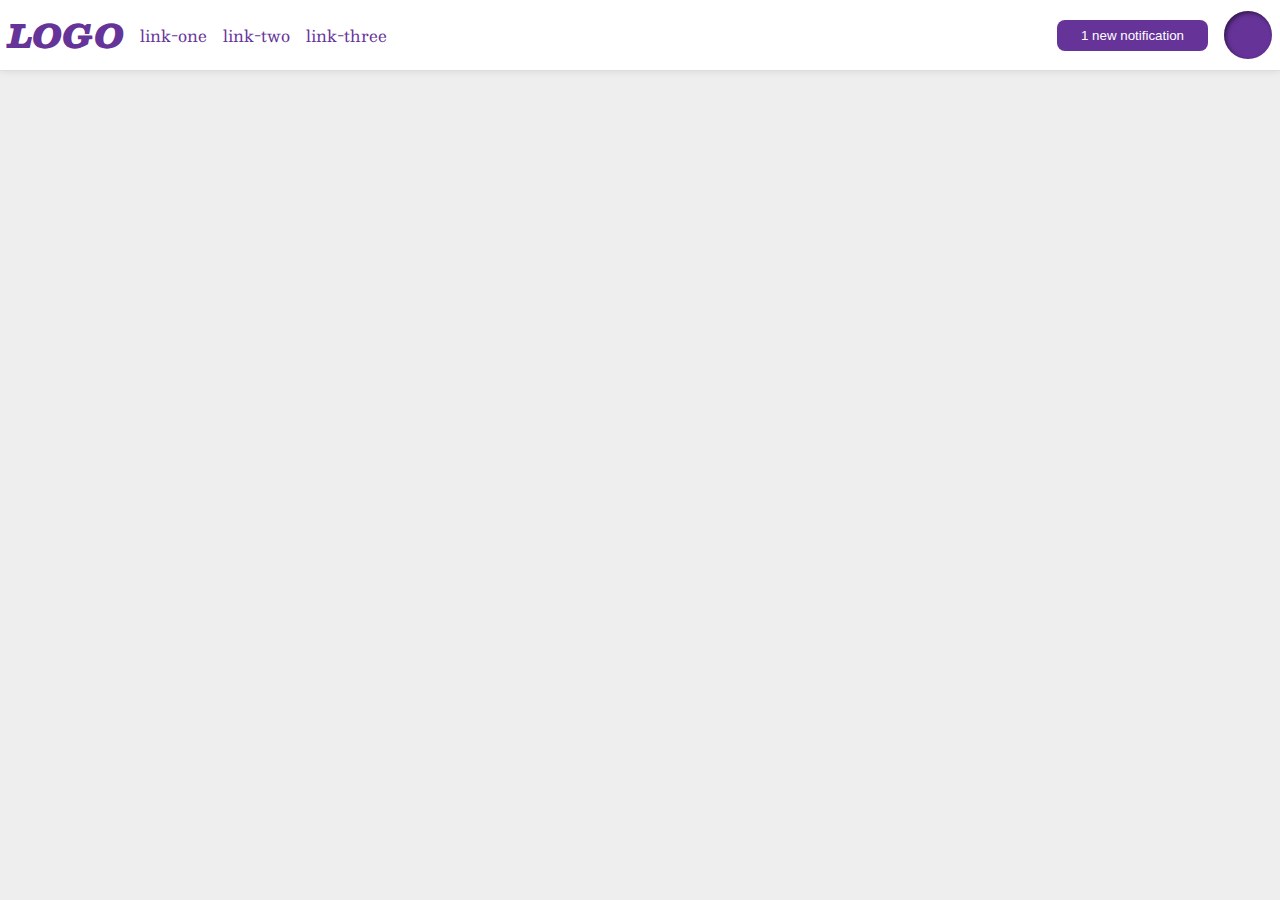
<file: flex/03-flex-header-2/index.html>
<!DOCTYPE html>
<html lang="en">
<head>
  <meta charset="UTF-8">
  <meta http-equiv="X-UA-Compatible" content="IE=edge">
  <meta name="viewport" content="width=device-width, initial-scale=1.0">
  <title>Flex Header 2</title>
  <link rel="stylesheet" href="style.css">
</head>
<body>
  <div class="header">
    <div class="header-left">
      <div class="logo">
        LOGO
      </div>
      <ul class="links">
        <li><a href="google.com">link-one</a></li>
        <li><a href="google.com">link-two</a></li>
        <li><a href="google.com">link-three</a></li>
      </ul>
    </div>
    <div class="header-right">
      <button class="notifications">
        1 new notification
      </button>
      <div class="profile-image"></div>
    </div>
  </div>
</body>
</html>
</file>
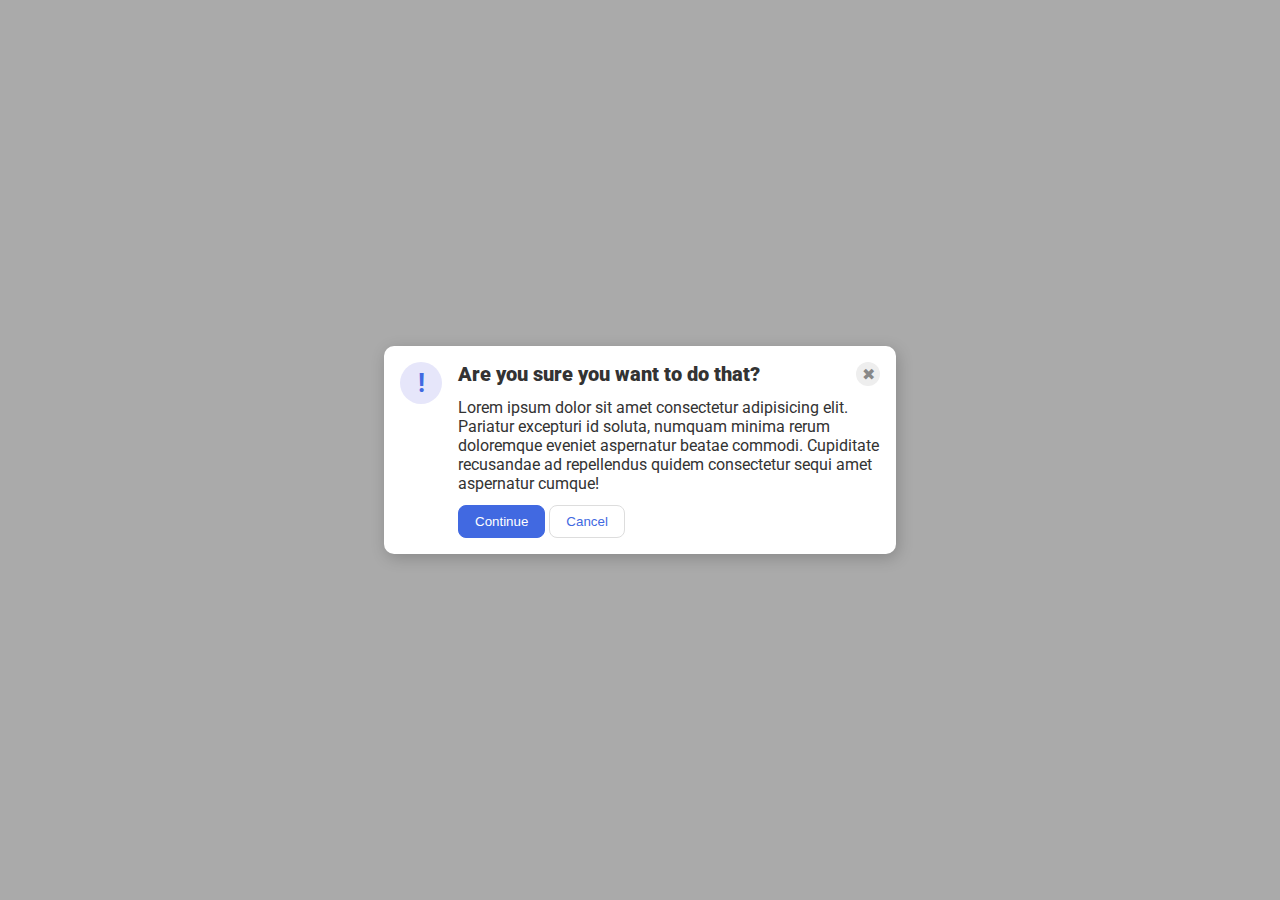
<file: flex/05-flex-modal/index.html>
<!DOCTYPE html>
<html lang="en">
<head>
  <meta charset="UTF-8">
  <meta http-equiv="X-UA-Compatible" content="IE=edge">
  <meta name="viewport" content="width=device-width, initial-scale=1.0">
  <link rel="stylesheet" href="style.css">
  <title>Modal</title>
</head>
<body>
  <div class="modal">
    <div class="icon">!</div>
    <div class="info-container">
      <div class="header-container">
        <div class="header">Are you sure you want to do that?</div>
        <div class="close-button">✖</div>
      </div>
      <div class="text-container">
        <div class="text">Lorem ipsum dolor sit amet consectetur adipisicing elit. Pariatur excepturi id soluta, numquam minima rerum doloremque eveniet aspernatur beatae commodi. Cupiditate recusandae ad repellendus quidem consectetur sequi amet aspernatur cumque!</div>
      </div>
      <div class="btn-container">
        <button class="continue">Continue</button>
        <button class="cancel">Cancel</button>
      </div>
    </div>
  </div>
</body>
</html>
</file>
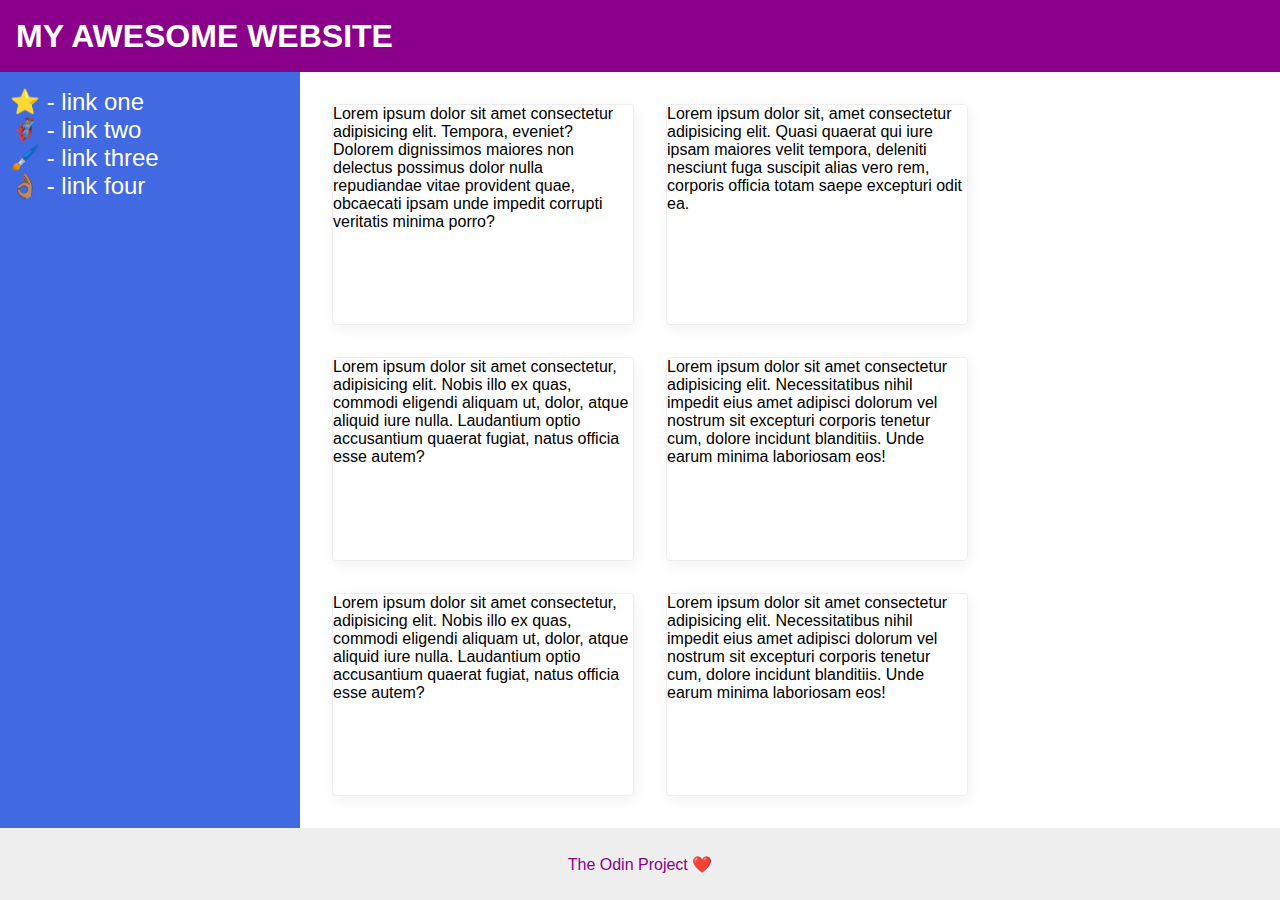
<file: flex/07-flex-layout-2/index.html>
<!DOCTYPE html>
<html lang="en">
<head>
  <meta charset="UTF-8">
  <meta http-equiv="X-UA-Compatible" content="IE=edge">
  <meta name="viewport" content="width=device-width, initial-scale=1.0">
  <title>The Holy Grail</title>
  <link rel="stylesheet" href="style.css">
</head>
<body>
  <div class="header">
    MY AWESOME WEBSITE
  </div>
  
  <div class="container">
    <div class="sidebar">
      <ul>
        <li><a href="google.com">⭐ - link one</a></li>
        <li><a href="google.com">🦸🏽‍♂️ - link two</a></li>
        <li><a href="google.com">🖌️ - link three</a></li>
        <li><a href="google.com">👌🏽 - link four</a></li>
      </ul>
    </div>

    <div class="card-list">
      <div class="card">Lorem ipsum dolor sit amet consectetur adipisicing elit. Tempora, eveniet? Dolorem dignissimos maiores non delectus possimus dolor nulla repudiandae vitae provident quae, obcaecati ipsam unde impedit corrupti veritatis minima porro?</div>
      <div class="card">Lorem ipsum dolor sit, amet consectetur adipisicing elit. Quasi quaerat qui iure ipsam maiores velit tempora, deleniti nesciunt fuga suscipit alias vero rem, corporis officia totam saepe excepturi odit ea.</div>
      <div class="card">Lorem ipsum dolor sit amet consectetur, adipisicing elit. Nobis illo ex quas, commodi eligendi aliquam ut, dolor, atque aliquid iure nulla. Laudantium optio accusantium quaerat fugiat, natus officia esse autem?</div>
      <div class="card">Lorem ipsum dolor sit amet consectetur adipisicing elit. Necessitatibus nihil impedit eius amet adipisci dolorum vel nostrum sit excepturi corporis tenetur cum, dolore incidunt blanditiis. Unde earum minima laboriosam eos!</div>
      <div class="card">Lorem ipsum dolor sit amet consectetur, adipisicing elit. Nobis illo ex quas, commodi eligendi aliquam ut, dolor, atque aliquid iure nulla. Laudantium optio accusantium quaerat fugiat, natus officia esse autem?</div>
      <div class="card">Lorem ipsum dolor sit amet consectetur adipisicing elit. Necessitatibus nihil impedit eius amet adipisci dolorum vel nostrum sit excepturi corporis tenetur cum, dolore incidunt blanditiis. Unde earum minima laboriosam eos!</div>
    </div>
  </div>
  
  <div class="footer">
    The Odin Project ❤️
  </div>
</body>
</html>
</file>
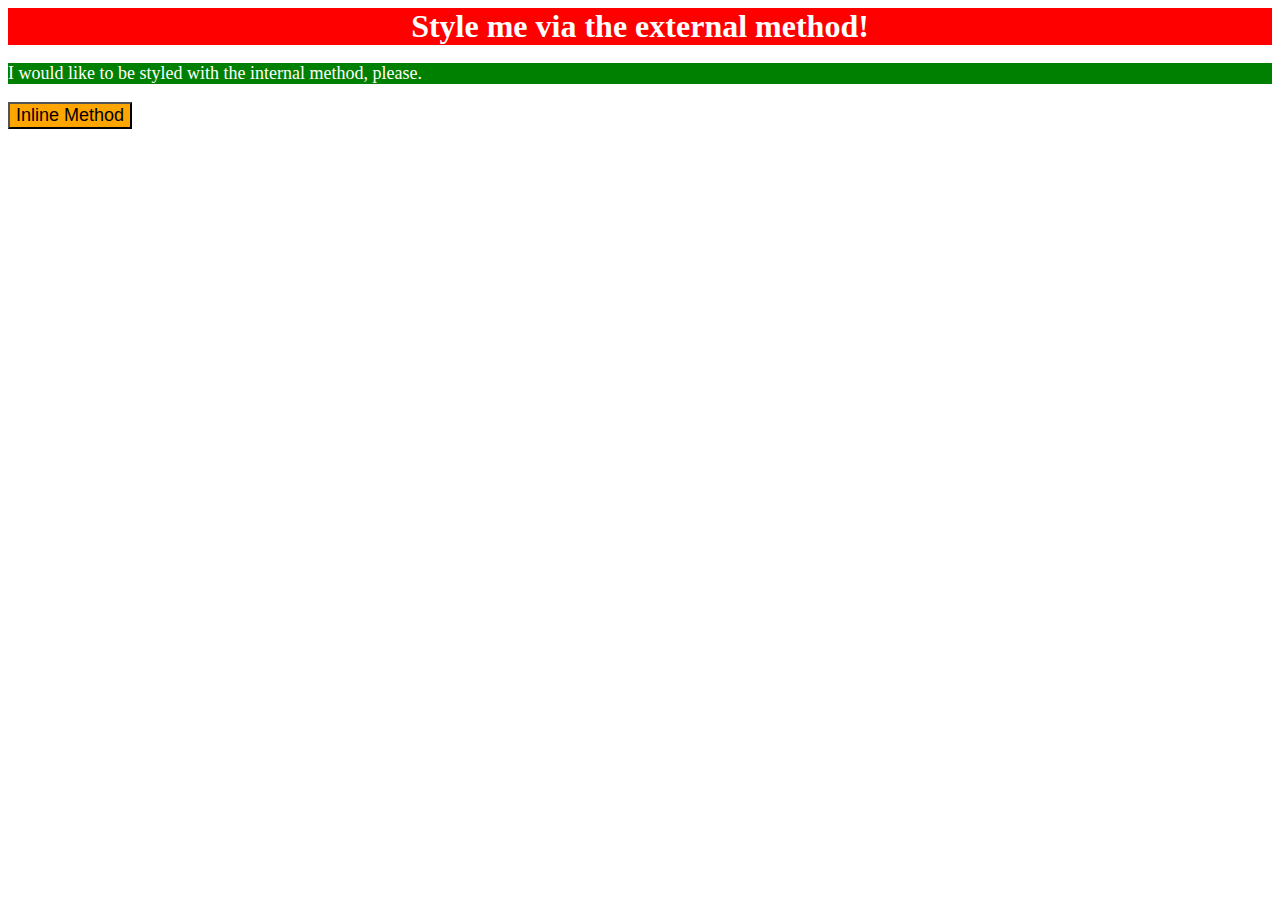
<file: foundations/01-css-methods/index.html>
<!DOCTYPE html>
<html lang="en">
<head>
  <meta charset="UTF-8">
  <meta http-equiv="X-UA-Compatible" content="IE=edge">
  <meta name="viewport" content="width=device-width, initial-scale=1.0">
  <title>Methods for Adding CSS</title>
  <link rel="stylesheet" href="./css/styles.css">
  <style>
    p {
      background-color: green;
      color: white;
      font-size: 18px;
    }
  </style>
</head>
<body>
  <div>Style me via the external method!</div>
  <p>I would like to be styled with the internal method, please.</p>
  <button style="background-color: orange; font-size: 18px;">Inline Method</button>
</body>
</html>
</file>
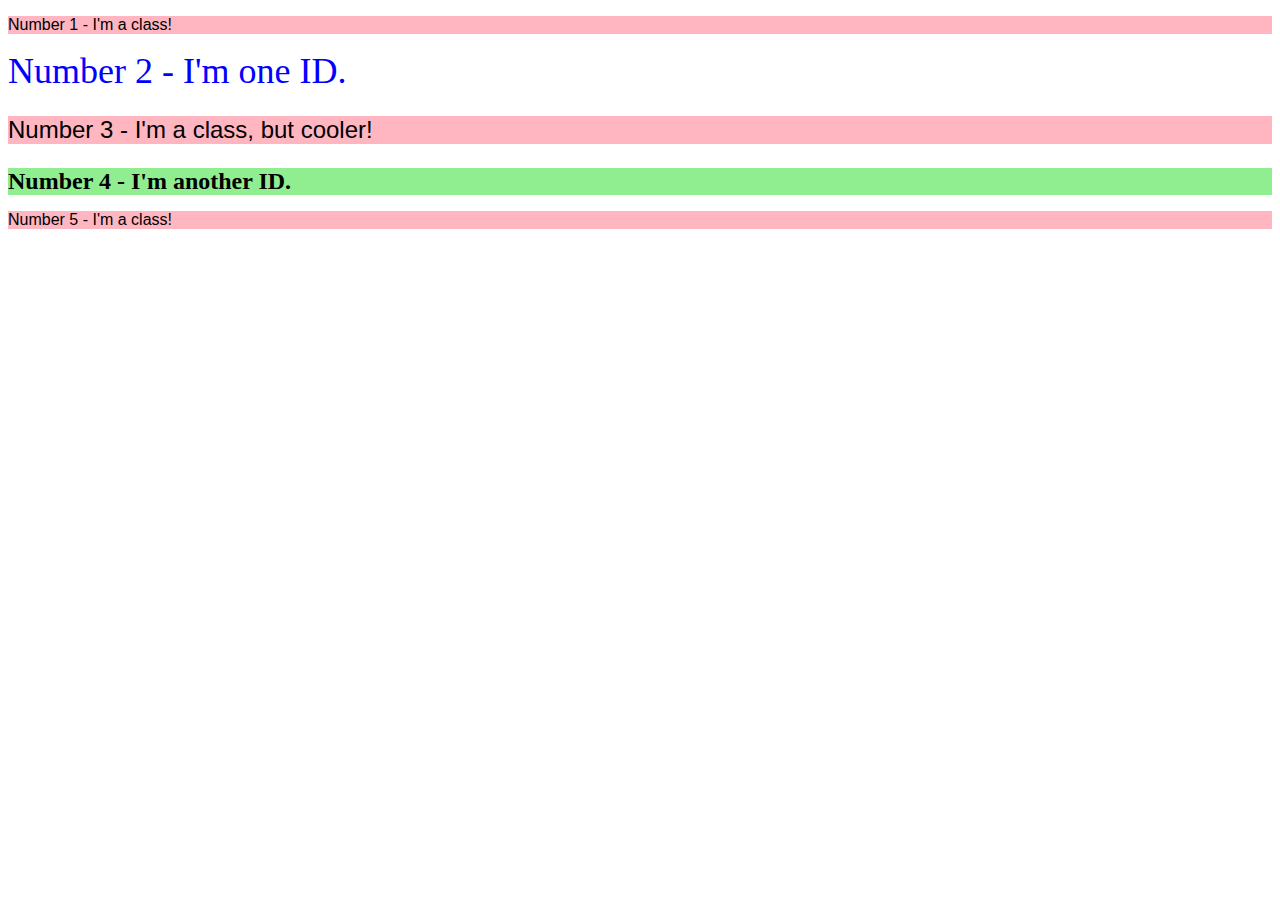
<file: foundations/02-class-id-selectors/index.html>
<!DOCTYPE html>
<html lang="en">
<head>
  <meta charset="UTF-8">
  <meta http-equiv="X-UA-Compatible" content="IE=edge">
  <meta name="viewport" content="width=device-width, initial-scale=1.0">
  <title>Class and ID Selectors</title>
  <link rel="stylesheet" href="style.css">
</head>
<body>
  <p class="odd-element">Number 1 - I'm a class!</p>
  <div id="element2">Number 2 - I'm one ID.</div>
  <p class="odd-element" id="element3">Number 3 - I'm a class, but cooler!</p>
  <div id="element4">Number 4 - I'm another ID.</div>
  <p class="odd-element">Number 5 - I'm a class!</p>
</body>
</html>
</file>
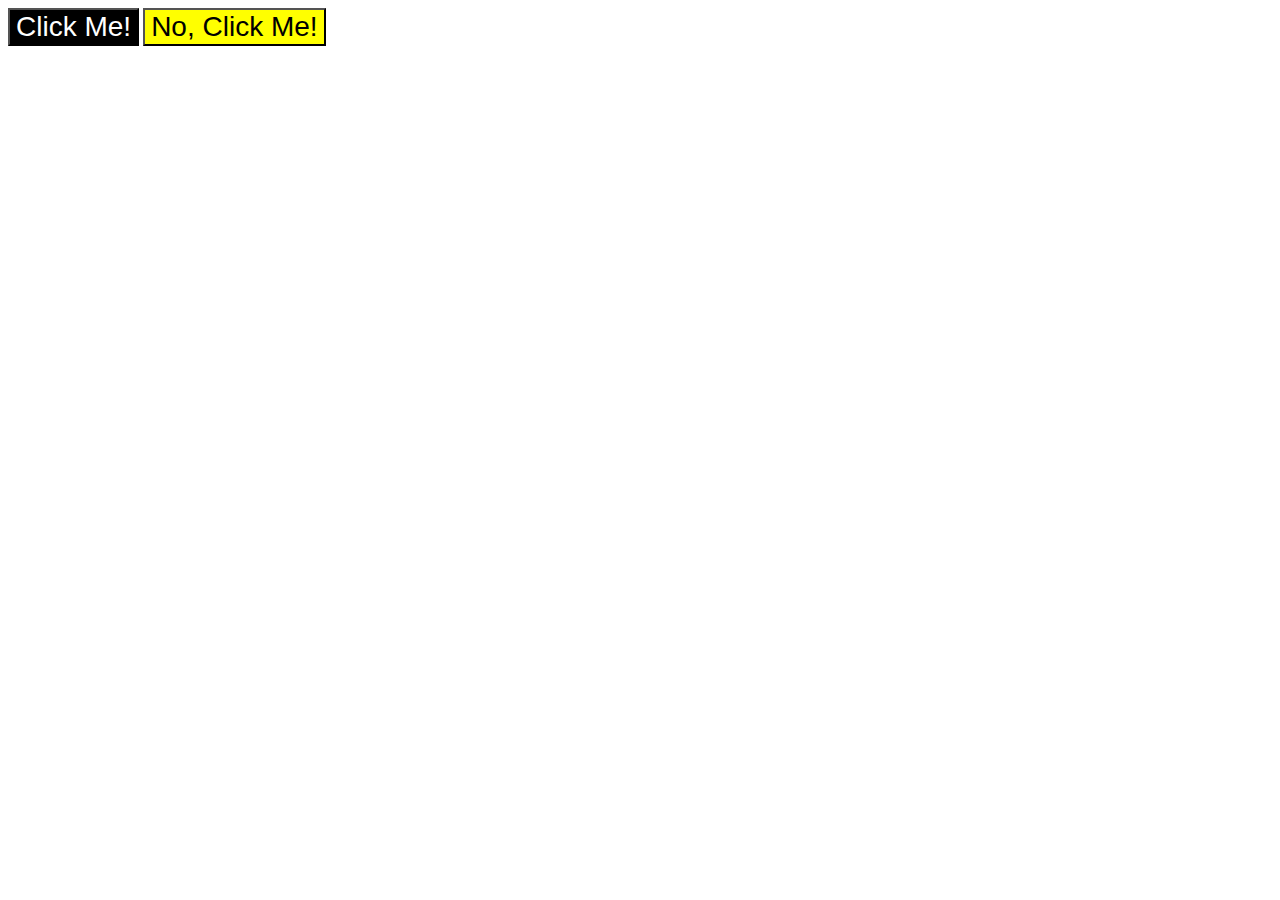
<file: foundations/03-grouping-selectors/index.html>
<!DOCTYPE html>
<html lang="en">
<head>
  <meta charset="UTF-8">
  <meta http-equiv="X-UA-Compatible" content="IE=edge">
  <meta name="viewport" content="width=device-width, initial-scale=1.0">
  <title>Grouping Selectors</title>
  <link rel="stylesheet" href="style.css">
</head>
<body>
  <button class="black-btn">Click Me!</button>
  <button class="yellow-btn">No, Click Me!</button>
</body>
</html>
</file>
<file: flex/03-flex-header-2/style.css>
/* this is some magical font-importing.  
you'll learn about it later. */
@import url('https://fonts.googleapis.com/css2?family=Besley:ital,wght@0,400;1,900&display=swap');

* {
  margin: 0;
  padding: 0;
}

body {
  margin: 0;
  background: #eee;
  font-family: Besley, serif;
}

.header {
  background: white;
  border-bottom: 1px solid #ddd;
  box-shadow: 0 0 8px rgba(0,0,0,.1);
  display: flex;
  justify-content: space-between;
}

.header-left,
.header-right {
  display: flex;
  align-items: center;
  justify-content: space-evenly;
}

.profile-image {
  background: rebeccapurple;
  box-shadow: inset 2px 2px 4px rgba(0,0,0,.5);
  border-radius: 50%;
  width: 48px;
  height:  48px;
  margin: 8px;
}

.logo {
  color: rebeccapurple;
  font-size: 32px;
  font-weight: 900;
  font-style: italic;
  margin: 8px;
}

button {
  border: none;
  border-radius: 8px;
  background: rebeccapurple;
  color: white;
  padding: 8px 24px;
  margin: 8px;
}

a {
  /* this removes the line under our links */
  text-decoration: none;
  color: rebeccapurple;
  margin: 8px;
}

ul {
  list-style-type: none;
  display: flex;
}
</file>
<file: flex/05-flex-modal/style.css>
@import url('https://fonts.googleapis.com/css2?family=Roboto:wght@400;700&display=swap');

html, body {
  height: 100%;
}

body {
  font-family: Roboto, sans-serif;
  margin: 0;
  background: #aaa;
  color: #333;
  /* I'll give you this one for free lol */
  display: flex;
  align-items: center;
  justify-content: center;
}

.modal {
  background: white;
  width: 480px;
  border-radius: 10px;
  box-shadow: 2px 4px 16px rgba(0,0,0,.2);
  display: flex;
  justify-content: center;
  padding: 1em;
  gap: 1em;
}

.info-container {
  display: flex;
  flex-direction: column;
  gap: 0.75em
}

.header-container {
  display: flex;
  justify-content: space-between;
  align-items: flex-start;
  font-size: 20px;
  font-weight: 900;
}

.icon {
  color: royalblue;
  font-size: 26px;
  font-weight: 700;
  background: lavender;
  width: 42px;
  height: 42px;
  border-radius: 50%;
  display: flex;
  align-items: center;
  justify-content: center;
  flex-shrink: 0;
}

.close-button {
  background: #eee;
  border-radius: 50%;
  color: #888;
  font-weight: 400;
  font-size: 16px;
  height: 24px;
  width: 24px;
  display: flex;
  align-items: center;
  justify-content: center;
}

button {
  padding: 8px 16px;
  border-radius: 8px;
}

button.continue {
  background: royalblue;
  border: 1px solid royalblue;
  color: white;
}

button.cancel {
  background: white;
  border: 1px solid #ddd;
  color: royalblue;
}
</file>
<file: flex/07-flex-layout-2/style.css>
body {
  font-family: -apple-system, BlinkMacSystemFont, 'Segoe UI', Roboto, Oxygen, Ubuntu, Cantarell, 'Open Sans', 'Helvetica Neue', sans-serif;
  margin: 0;
  min-height: 100vh;
  display: flex;
  flex-direction: column;
}

.header {
  height: 72px;
  background: darkmagenta;
  color: white;
  font-size: 32px;
  font-weight: 900;
  display: flex;
  align-items: center;
  padding-left: 16px;
}

.footer {
  height: 72px;
  background: #eee;
  color: darkmagenta;
  display: flex;
  justify-content: center;
  align-items: center;
}

.container {
  display: flex;
  flex: 1;
}

.sidebar {
  width: 300px;
  background: royalblue;
  display: flex;
  flex-shrink: 0;
  flex-direction: column;
  align-items: flex-start;
}

ul {
  list-style-type: none;
  padding-left: 10px;
}

a {
  text-decoration: none;
  font-size: 24px;
  color: white;
}

.card-list {
  display: flex;
  flex-wrap: wrap;
  padding: 32px;
  gap: 32px;
}

.card {
  border: 1px solid #eee;
  box-shadow: 2px 4px 16px rgba(0,0,0,.06);
  border-radius: 4px;
  width: 300px;
}
</file>
<file: foundations/01-css-methods/css/styles.css>
div {
    background-color: red;
    color: white;
    font-size: 32px;
    font-weight: bold;
    text-align: center;
}
</file>
<file: foundations/02-class-id-selectors/style.css>
.odd-element {
    background-color: #ffb6c1;
    font-family: "Verdana", sans-serif;
}

#element2 {
    color: #0000ff;
    font-size: 36px;;
}

#element3,
#element4 {
    font-size: 24px;
}

#element4 {
    background-color: #90ee90;
    font-weight: bold;
}
</file>
<file: foundations/03-grouping-selectors/style.css>
button {
    font-size: 28px;
    font-family: Helvetica, 'Times New Roman', sans-serif;
}

.black-btn {
    color: rgb(255, 255, 255);
    background-color: rgb(0, 0, 0);
}

.yellow-btn {
    background-color: rgb(255, 255, 0);
}
</file>
